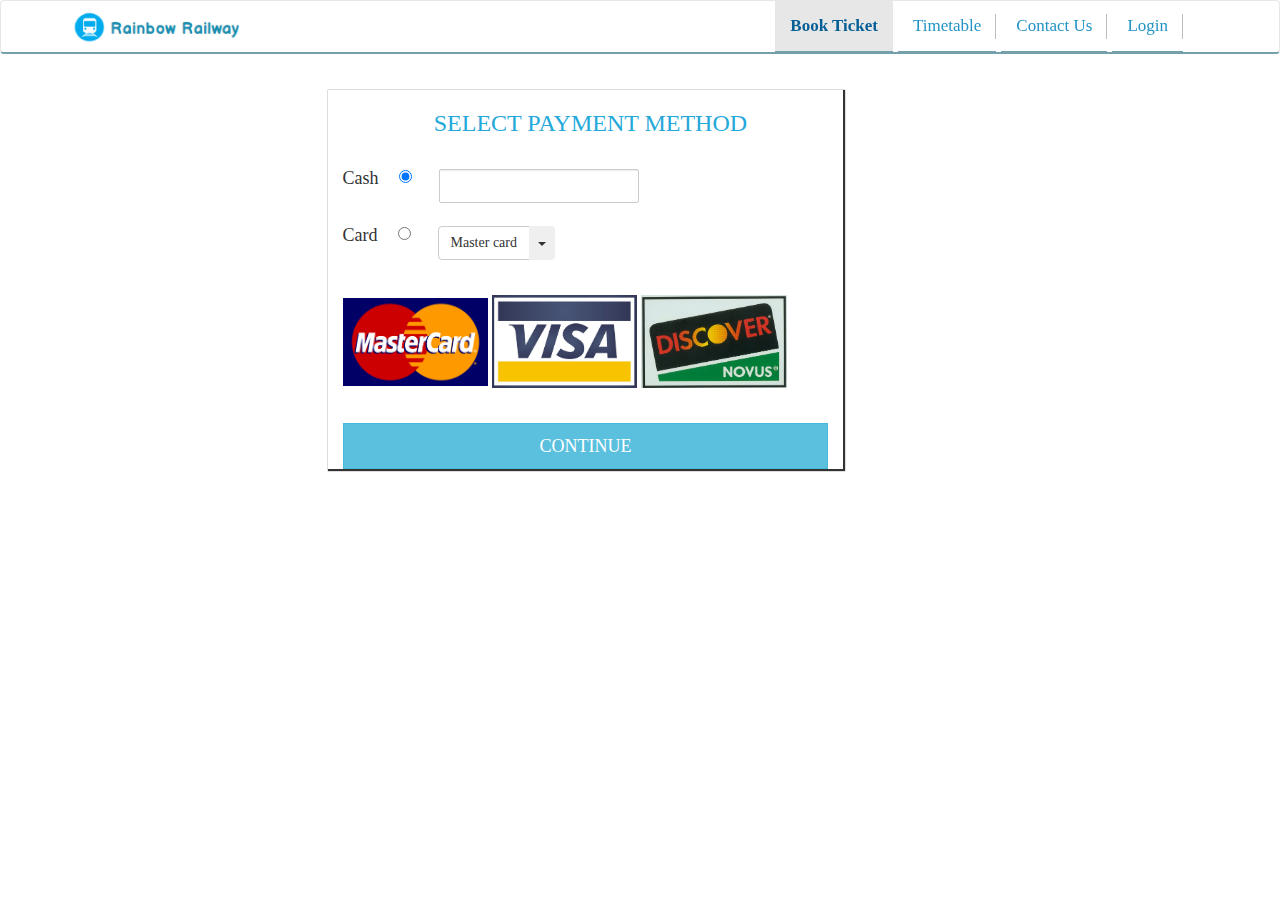
<file: index.html>
<!DOCTYPE html>
<html>
<head>
	<meta charset="utf-8">
	<meta http-equiv="X-UA-Compatible" content="IE=edge">
	<title>Rainbow Railway</title>
	<link rel="icon" href="img/favicon.png" type="image/x-icon"/>
	<link rel="stylesheet" href="bootstrap/css/bootstrap.min.css">
	<script src="js/jquery.min.js"></script>
	<script src="bootstrap/js/bootstrap.min.js"></script>
	<meta name="viewport" content="width=device-width, initial-scale=1">
	<link rel="stylesheet" href="css/style.css">

</head>
<body>
	<!-- start header -->
	<header class="navbar-fixed-top">
		<nav class="navbar navbar-default" role="navigation" style="border-bottom: 2px solid #73a0aa">
			<div class="container">
				<div class="navbar-header">
					<button type="button" class="navbar-toggle collapsed" data-toggle="collapse" data-target="#collapse" style="float: left;margin-left: 15px">
						<span class="sr-only">Menu</span>
						<span class="icon-bar"></span>
						<span class="icon-bar"></span>
						<span class="icon-bar"></span>
					</button>
					<a class="navbar-brand" href="index.html"><img class="image" src="img/logo.png" width="170px"></a>
				</div>
				<div class="collapse navbar-collapse" id="collapse">
					<ul class="nav navbar-nav navbar-right">
						<li class="active"><a href="#">Book Ticket</a></li>
						<li><a href="timetable.html">Timetable</a></li>
						<li><a href="contact.html">Contact Us</a></li>
						<li><a href="login.html">Login</a></li>
					</ul>
				</div>
			</div>
		</nav>
	</header>
	<!-- finish header -->
	
	<div class="content">
		<div class="row">
			<div class="col-sm-5 col-sm-offset-3">
				<form action="index.html" class="bong">
					<div class="container-fluid">
						<center><h3 style="color:#23a8da; margin-left:10px">SELECT PAYMENT METHOD</h3></center>
						<br>
						<div class="form-group">
							<label class="control-label " >Cash</label>
							<input type="radio" name="payment" value="cash" checked> <br>
							<input class="form-control" type="text" style="position: relative;top:-20px;width:200px;left:60px;">
							<label class="control-label col-ms-12" >Card</label>
							<input type="radio" name="payment" value="card"> <br>
							<div class="btn-group" style="position: relative;top:-20px;width:200px;left:60px;">
								<button type="button" class="btn btn-default">Master card</button>
								<button type="button" class="btn default dropdown-toggle" data-toggle="dropdown">
									<span class="caret"></span>
									<span class="sr-only"></span>
								</button>
								<ul class="dropdown-menu" role="menu">
									<li><a href="#">Visa card</a></li>
									<li><a href="#">Discover card</a></li>
								</ul>
							</div>
						</div>
						<div class="form-group">
							<img src="img/mastercard.gif" alt="">
							<img src="img/logo_visa.jpg" alt="">
							<img src="img/discover.jpg" alt="">
						</div>
						<button type="submit" id="form-submit" class="btn btn-info btn-lg pull-right " style="width:100%;margin-top:20px;">CONTINUE</button>
					</div>
				</form>
			</div>
		</div>
	</div>
</body>
</html>
</file>
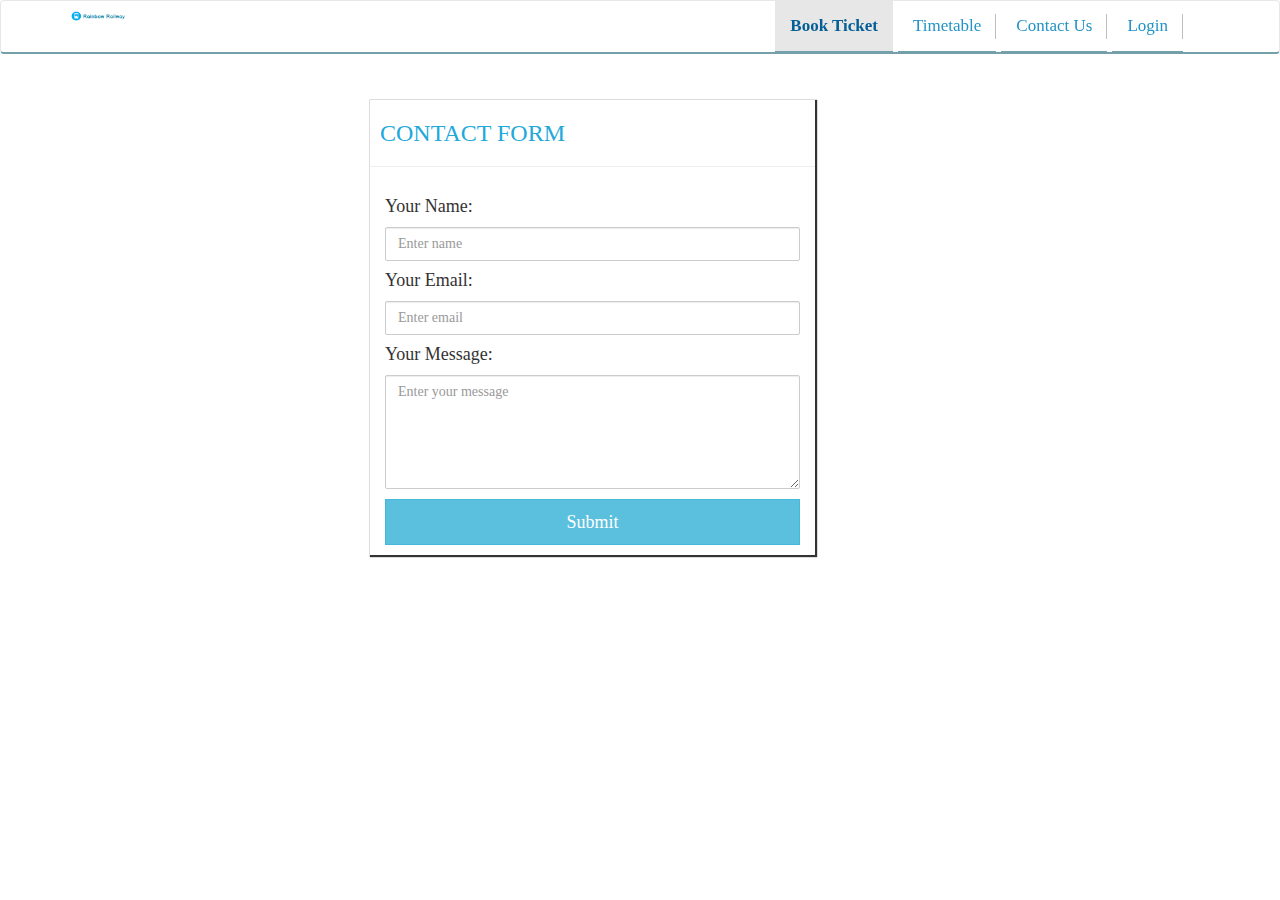
<file: contact.html>
<!DOCTYPE html>
<html>
<head>
	<title>Contact Us</title>
	<meta charset="utf-8">
	<meta http-equiv="X-UA-Compatible" content="IE=edge">
	<link rel="icon" href="img/favicon.png" type="image/x-icon"/>
	<link rel="stylesheet" href="bootstrap/css/bootstrap.min.css">
	<script src="js/jquery.min.js"></script>
	<script src="bootstrap/js/bootstrap.min.js"></script>
	<meta name="viewport" content="width=device-width, initial-scale=1">
	<link rel="stylesheet" href="css/contact.css">
	<link rel="stylesheet" href="css/style.css">
</head>
<body>
	<!-- start header -->
	<header class="navbar-fixed-top">
		<nav class="navbar navbar-default" role="navigation" style="border-bottom: 2px solid #73a0aa">
			<div class="container">
				<div class="navbar-header">
					<button type="button" class="navbar-toggle collapsed" data-toggle="collapse" data-target="#collapse" style="float: left;margin-left: 15px">
						<span class="sr-only">Menu</span>
						<span class="icon-bar"></span>
						<span class="icon-bar"></span>
						<span class="icon-bar"></span>
					</button>
					<a class="navbar-brand" href="index.html"><img src="img/logo.png" width="170px"></a>
				</div>
				<div class="collapse navbar-collapse" id="collapse">
					<ul class="nav navbar-nav navbar-right">
						<li class="active"><a href="#">Book Ticket</a></li>
						<li><a href="timetable.html">Timetable</a></li>
						<li><a href="contact.html">Contact Us</a></li>
						<li><a href="login.html">Login</a></li>
					</ul>
				</div>
			</div>
		</nav>
	</header>
	<!-- finish header -->
	<div class="container">
		<div class="row" id="contact">
			<div class="col-sm-5 col-sm-offset-3">
				<form role="form" id="contactForm"  class="bong">
					<div class="row">
						<h3 style="color:#23a8da; margin-left:10px">CONTACT FORM</h3>
						<hr>
						<div class="col-sm-12">
							<label for="name" class="h4">Your Name:</label>
							<input type="text" class="form-control" id="name" placeholder="Enter name" required>
						</div>
						<div class="col-sm-12">
							<label for="email" class="h4">Your Email:</label>
							<input type="email" class="form-control" id="email" placeholder="Enter email" required>
						</div>
						<div class="col-sm-12">
							<label for="message" class="h4 ">Your Message:</label>
							<textarea id="message" class="form-control" rows="5" placeholder="Enter your message" required></textarea>
						</div>
						<div class="col-sm-12">
						<button type="submit" id="form-submit" class="btn btn-info btn-lg pull-right ">Submit</button>
						</div>
					</div>
				</form>
			</div>
		</div>
	</div>
</body>
</html>
</file>
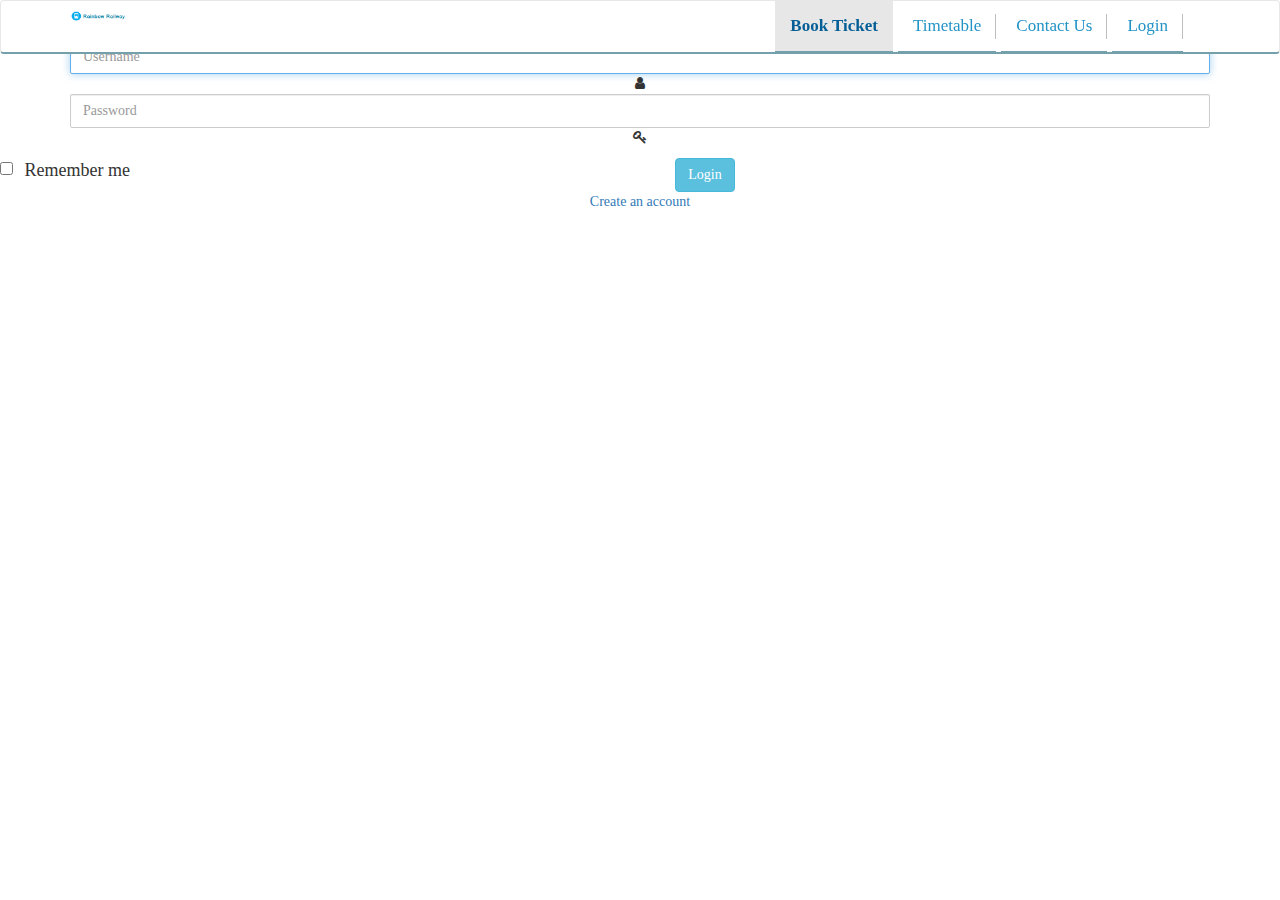
<file: login.html>
<!DOCTYPE html>
<html>
<head>
	<meta charset="utf-8">
	<meta http-equiv="X-UA-Compatible" content="IE=edge">
	<title>Rainbow Railway</title>
	<link rel="icon" href="img/favicon.png" type="image/x-icon"/>
	<link rel="stylesheet" href="bootstrap/css/bootstrap.min.css">
	<script src="js/jquery.min.js"></script>
	<script src="bootstrap/js/bootstrap.min.js"></script>
	<link rel="stylesheet" href="https://cdnjs.cloudflare.com/ajax/libs/font-awesome/4.7.0/css/font-awesome.min.css">
	<meta name="viewport" content="width=device-width, initial-scale=1">
    <link rel="stylesheet" href="css/style.css">
</head>
<body>
	<!-- start header -->
	<header class="navbar-fixed-top">
	  <nav class="navbar navbar-default" role="navigation" style="border-bottom: 2px solid #73a0aa">
	    <div class="container">
	      <div class="navbar-header">
	        <button type="button" class="navbar-toggle collapsed" data-toggle="collapse" data-target="#collapse" style="float: left;margin-left: 15px">
	          <span class="sr-only">Menu</span>
	          <span class="icon-bar"></span>
	          <span class="icon-bar"></span>
	          <span class="icon-bar"></span>
	        </button>
	        <a class="navbar-brand" href="index.html"><img src="img/logo.png" width="170px"></a>
	      </div>
	      <div class="collapse navbar-collapse" id="collapse">
	        <ul class="nav navbar-nav navbar-right">
	           <li class="active"><a href="#">Book Ticket</a></li>
	           <li><a href="timetable.html">Timetable</a></li>
	           <li><a href="contact.html">Contact Us</a></li>
	           <li><a href="login.html">Login</a></li>
	        </ul>
	      </div>
	    </div>
	  </nav>
	</header>
	<!-- finish header -->
	<section class="login_section">
		<div class="container">
			<!-- login -->
			<div class="login_title">
				<h4>LOGIN</h4>
				<center><form class="login">
					<input type="text" class="form-control" placeholder="Username" required autofocus="">
					<i class="fa fa-user"></i>
					<input type="password" class="form-control" placeholder="Password" required autofocus="" autosave="" autocomplete="">
					<i class="fa fa-key"></i>
				</form></center>
			</div>
		</div>
		<center>
		<div class="checkbox">
	        <label>
	            <input name="remember" type="checkbox" class="checkbox-info" value="Remember Me"/>&nbsp;Remember me
	        </label>
	    </div>
	    <button class="btn btn-info btn-login" type="submit">Login</button><br/>
	    <span><a href="#" style="font-size:14px; text-decoration:none;">Create an account</a></span>
	    </center>
	</section>

	<script type="text/javascript" src="bootstrap/js/bootstrap.min.js"></script>
</body>
</html>
</file>
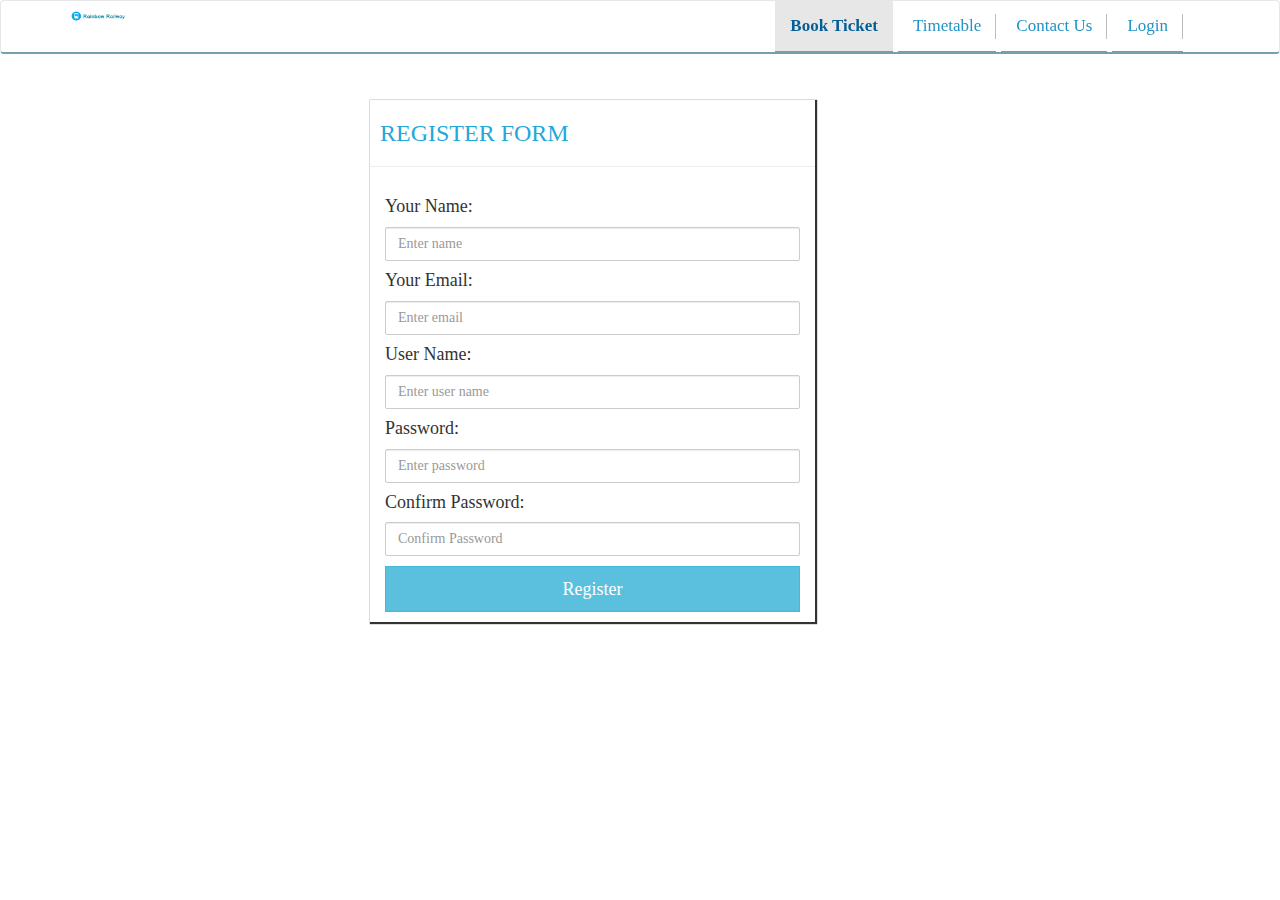
<file: register.html>
<!DOCTYPE html>
<html>
<head>
	<title>Register</title>
	<meta charset="utf-8">
	<meta http-equiv="X-UA-Compatible" content="IE=edge">
	<link rel="icon" href="img/favicon.png" type="image/x-icon"/>
	<link rel="stylesheet" href="bootstrap/css/bootstrap.min.css">
	<script src="js/jquery.min.js"></script>
	<script src="bootstrap/js/bootstrap.min.js"></script>
	<meta name="viewport" content="width=device-width, initial-scale=1">
	<link rel="stylesheet" href="css/register.css">
	<link rel="stylesheet" href="css/style.css">
</head>
<body>
	<!-- start header -->
	<header class="navbar-fixed-top">
		<nav class="navbar navbar-default" role="navigation" style="border-bottom: 2px solid #73a0aa">
			<div class="container">
				<div class="navbar-header">
					<button type="button" class="navbar-toggle collapsed" data-toggle="collapse" data-target="#collapse" style="float: left;margin-left: 15px">
						<span class="sr-only">Menu</span>
						<span class="icon-bar"></span>
						<span class="icon-bar"></span>
						<span class="icon-bar"></span>
					</button>
					<a class="navbar-brand" href="index.html"><img src="img/logo.png" width="170px"></a>
				</div>
				<div class="collapse navbar-collapse" id="collapse">
					<ul class="nav navbar-nav navbar-right">
						<li class="active"><a href="#">Book Ticket</a></li>
						<li><a href="timetable.html">Timetable</a></li>
						<li><a href="contact.html">Contact Us</a></li>
						<li><a href="login.html">Login</a></li>
					</ul>
				</div>
			</div>
		</nav>
	</header>
	<!-- finish header -->
	<div class="container">
		<div class="row" id="register">
			<div class="col-sm-5 col-sm-offset-3">
				<form role="form" id="registerForm"  class="bong">
					<div class="row">
						<h3 style="color:#23a8da; margin-left:10px">REGISTER FORM</h3>
						<hr>
						<div class="col-sm-12">
							<label for="name" class="h4">Your Name:</label>
							<input type="text" class="form-control" id="name" placeholder="Enter name" required>
						</div>
						<div class="col-sm-12">
							<label for="email" class="h4">Your Email:</label>
							<input type="email" class="form-control" id="email" placeholder="Enter email" required>
						</div>
						<div class="col-sm-12">
							<label for="username" class="h4">User Name:</label>
							<input type="username" class="form-control" id="email" placeholder="Enter user name" required>
						</div>
						<div class="col-sm-12">
							<label for="password" class="h4">Password:</label>
							<input type="password" class="form-control" id="email" placeholder="Enter password" required>
						</div>
						<div class="col-sm-12">
							<label for="cfpassword" class="h4">Confirm Password:</label>
							<input type="cfpassword" class="form-control" id="email" placeholder="Confirm Password" required>
						</div>
						<div class="col-sm-12">
						<button type="submit" id="form-submit" class="btn btn-info btn-lg pull-right ">Register</button>
						</div>
					</div>
				</form>
			</div>
		</div>
	</div>
</body>
</html>
</file>
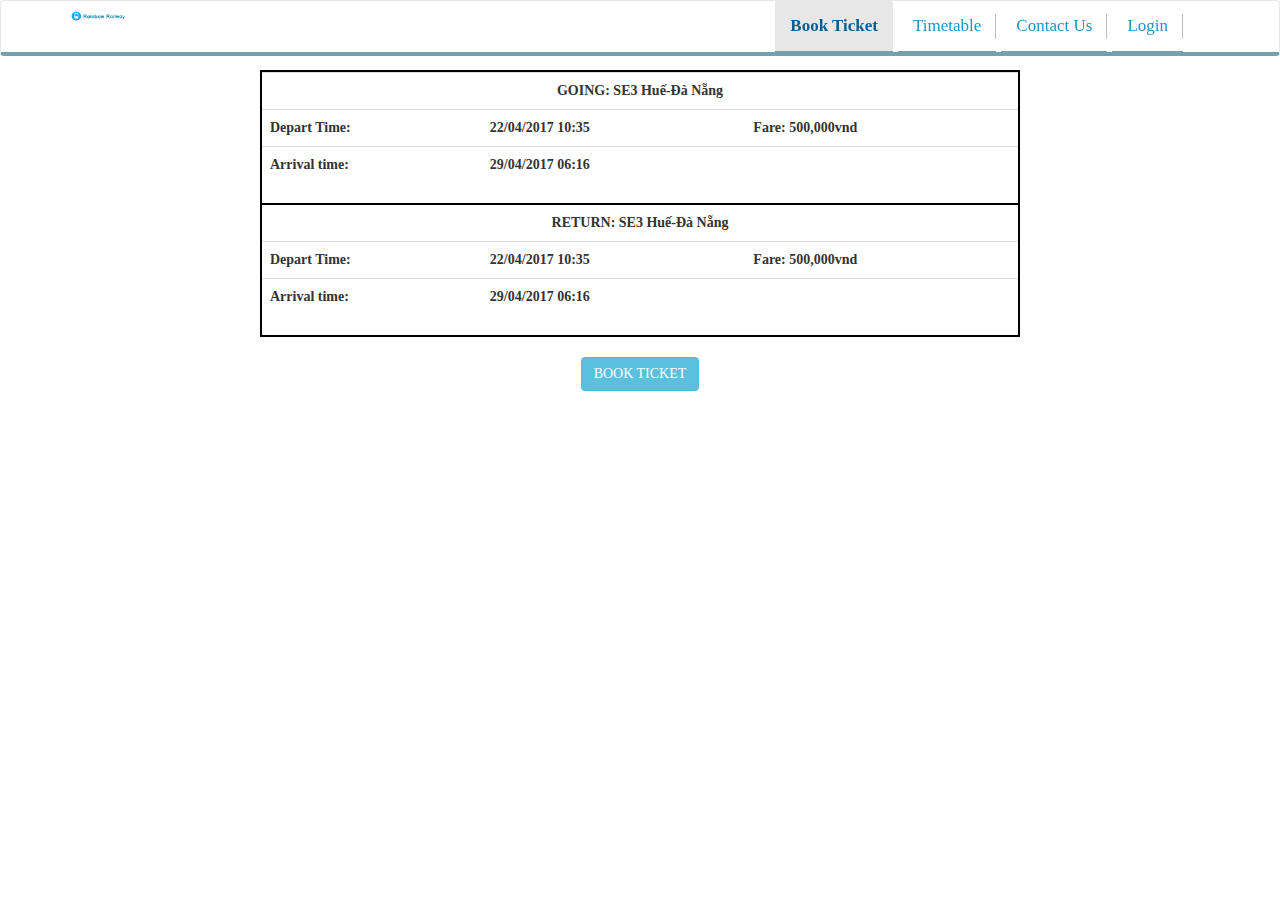
<file: search result.html>
<!DOCTYPE html>
<html>
<head>
	<meta charset="utf-8">
	<meta http-equiv="X-UA-Compatible" content="IE=edge">
	<title>Rainbow Railway</title>
	<link rel="icon" href="img/favicon.png" type="image/x-icon"/>
	<link rel="stylesheet" href="bootstrap/css/bootstrap.min.css">
	<script src="js/jquery.min.js"></script>
	<script src="bootstrap/js/bootstrap.min.js"></script>
	<meta name="viewport" content="width=device-width, initial-scale=1">
	<link rel="stylesheet" href="css/style.css">
	
</head>
<body>
	<!-- start header -->
	<header class="navbar-fixed-top">
		<nav class="navbar navbar-default" role="navigation" style="border-bottom: 4px solid #73a0aa">
			<div class="container">
				<div class="navbar-header">
					<button type="button" class="navbar-toggle collapsed" data-toggle="collapse" data-target="#collapse" style="float: left;margin-left: 15px">
						<span class="sr-only">Menu</span>
						<span class="icon-bar"></span>
						<span class="icon-bar"></span>
						<span class="icon-bar"></span>
					</button>
					<a class="navbar-brand" href="index.html"><img src="img/logo.png" width="170px"></a>
				</div>
				<div class="collapse navbar-collapse" id="collapse">
					<ul class="nav navbar-nav navbar-right">
						<li class="active"><a href="#">Book Ticket</a></li>
						<li><a href="timetable.html">Timetable</a></li>
						<li><a href="contact.html">Contact Us</a></li>
						<li><a href="login.html">Login</a></li>
					</ul>
				</div>
			</div>
		</nav>
	</header>
	<!-- finish header -->
	<div class="a" style="padding-top: 50px; text-align: center; color:#23a8da; ">
		<h3></h3>
	</div>	

	<div class="container">
		<div class="col-md-2">
			
		</div>
		<div class="col-md-8"  style="border: 2px solid black; font-weight: bold;">
			<div class="row">
				<table class="table">
					<tbody>
						<tr><td style="text-align: center;" colspan="3">GOING:           SE3 Huế-Đà Nẵng</td>
							
						</tr>
						<tr> 
							<td>Depart Time:</td>
							<td width="auto" >22/04/2017 10:35</td>
							<td>Fare: 500,000vnd</td>
						</tr>
						<tr style="border: 0px">
							<td>Arrival time:</td>
							<td>29/04/2017 06:16</td>
							<td> </td>
						</tr>	    
					</tbody>
				</table>
				<table class="table"  style="border-top: 2px solid black; font-weight: bold;">
					<tbody>
						<tr><td style="text-align: center;" colspan="3">RETURN:           SE3 Huế-Đà Nẵng</td>
							
						</tr>
						<tr> 
							<td>Depart Time:</td>
							<td width="auto" >22/04/2017 10:35</td>
							<td>Fare: 500,000vnd</td>
						</tr>
						<tr style="border: 0px">
							<td>Arrival time:</td>
							<td>29/04/2017 06:16</td>
							<td> </td>
						</tr>	    
					</tbody>
				</table>
			</div>
		</div>
		<div class="col-md-2">
		</div>

	</div>
	</div>
		<div class="container" style="text-align: center; color: #23a8da; padding-top: 20px;">
		<!-- Contextual button for informational alert messages -->
		<button type="button" class="btn btn-info">BOOK TICKET</button>
		</div>

	
</body>
</html>
</file>
<file: css/style.css>
*{
	font-family: 'Sniglet', cursive;
}
body{
	font-family: 'Sniglet', cursive;
	color: ;
}
/*edit menu*/
.navbar-brand{
	font-size: 30px;
	padding-left: 15px;
	padding-top: 10px;
}
.navbar-default .navbar-nav > li{
    background: url(../img/bg-menu-line.jpg) right center no-repeat;
}
.navbar-default .navbar-nav > li > a{
	font-size: 17px;
	color: #2393c6;
}
.navbar-default .navbar-nav > li:hover{
	background-color:#e7e7e7;
}
.navbar-right{
	margin-right: 3px;
}
.navbar-nav>li>a{
	margin-left: 5px;
	border-bottom: 1px solid #73a0aa;
	/*border-right: 2px solid #73a0aa;*/
}
.navbar-form{
	margin-left: 14px;
}
.navbar-nav.navbar-right:last-child {
    margin-right: 27px;
}
.navbar-default {
  background-color: #ffffff;
  border-color: #e7e7e7;
}
.navbar-default .navbar-nav>.active>a, .navbar-default .navbar-nav>.active>a:focus, .navbar-default .navbar-nav>.active>a:hover {
    color: #055f96;
    background-color: #e7e7e7;
    font-weight:bold;
}
.image{
	width: 170px;
}
.content{
	position: relative;
	margin-top: 90px;
}
.bong{
	box-shadow: 1px 1px 1px 1px;
}
.btn-group-lg>.btn, .btn-lg{
	border-radius: 0PX;
}
label{
	position: relative;
	color: #333;
	float: left;
	font-weight: 100;
	font-size: 18px;
}
.control-label {
	width: auto;
	display: inline-block;
	float: left;
}
img{
	width: 30%;
}
input[type=radio]{
	width: 20px;
	display: inline-block;
	width: auto;
	position: relative;
	left: 20px;
}
.form-group{

}
.form-control{
	border-radius: 2px;
}
</file>
<file: css/contact.css>
*{
	font-family: 'Sniglet', cursive;
}
/*edit menu*/
.navbar-brand{
	font-size: 30px;
	padding-left: 15px;
	padding-top: 10px;
}
.navbar-default .navbar-nav > li{
    background: url(../img/bg-menu-line.jpg) right center no-repeat;
}
.navbar-default .navbar-nav > li > a{
	font-size: 17px;
	color: #2393c6;
}
.navbar-default .navbar-nav > li:hover{
	background-color:#e7e7e7;
}
.navbar-right{
	margin-right: 3px;
}
.navbar-nav>li>a{
	margin-left: 5px;
	border-bottom: 1px solid #73a0aa;
	/*border-right: 2px solid #73a0aa;*/
}
.navbar-form{
	margin-left: 14px;
}
.navbar-nav.navbar-right:last-child {
    margin-right: 27px;
}
.navbar-default {
  background-color: #ffffff;
  border-color: #e7e7e7;
}
.navbar-default .navbar-nav>.active>a, .navbar-default .navbar-nav>.active>a:focus, .navbar-default .navbar-nav>.active>a:hover {
    color: #055f96;
    background-color: #e7e7e7;
    font-weight:bold;
}
.form-control{
	border-radius: 0px;
}
.bong{
	box-shadow: 1px 1px 20px rgba(0, 0, 0, 10);
}
.row {
    margin-right: 0px;
    margin-left: 0px;
}

.btn-group-lg>.btn, .btn-lg {
    padding: 10px 16px;
    font-size: 18px;
    line-height: 1.3333333;
    width: 100%;
    margin-top: 10px;
    margin-bottom: 10px;
	border-radius: 0px;
}
#contact {
    margin-top: 100px;
}
</file>
<file: css/register.css>
*{
	font-family: 'Sniglet', cursive;
}
/*edit menu*/
.navbar-brand{
	font-size: 30px;
	padding-left: 15px;
	padding-top: 10px;
}
.navbar-default .navbar-nav > li{
    background: url(../img/bg-menu-line.jpg) right center no-repeat;
}
.navbar-default .navbar-nav > li > a{
	font-size: 17px;
	color: #2393c6;
}
.navbar-default .navbar-nav > li:hover{
	background-color:#e7e7e7;
}
.navbar-right{
	margin-right: 3px;
}
.navbar-nav>li>a{
	margin-left: 5px;
	border-bottom: 1px solid #73a0aa;
	/*border-right: 2px solid #73a0aa;*/
}
.navbar-form{
	margin-left: 14px;
}
.navbar-nav.navbar-right:last-child {
    margin-right: 27px;
}
.navbar-default {
  background-color: #ffffff;
  border-color: #e7e7e7;
}
.navbar-default .navbar-nav>.active>a, .navbar-default .navbar-nav>.active>a:focus, .navbar-default .navbar-nav>.active>a:hover {
    color: #055f96;
    background-color: #e7e7e7;
    font-weight:bold;
}
.form-control{
	border-radius: 0px;
}
.bong{
	box-shadow: 1px 1px 20px rgba(0, 0, 0, 10);
}
.row {
    margin-right: 0px;
    margin-left: 0px;
}

.btn-group-lg>.btn, .btn-lg {
    padding: 10px 16px;
    font-size: 18px;
    line-height: 1.3333333;
    width: 100%;
	border-radius: 0px;
    margin-top: 10px;
    margin-bottom: 10px;
}
#register {
    margin-top: 100px;
}
</file>
